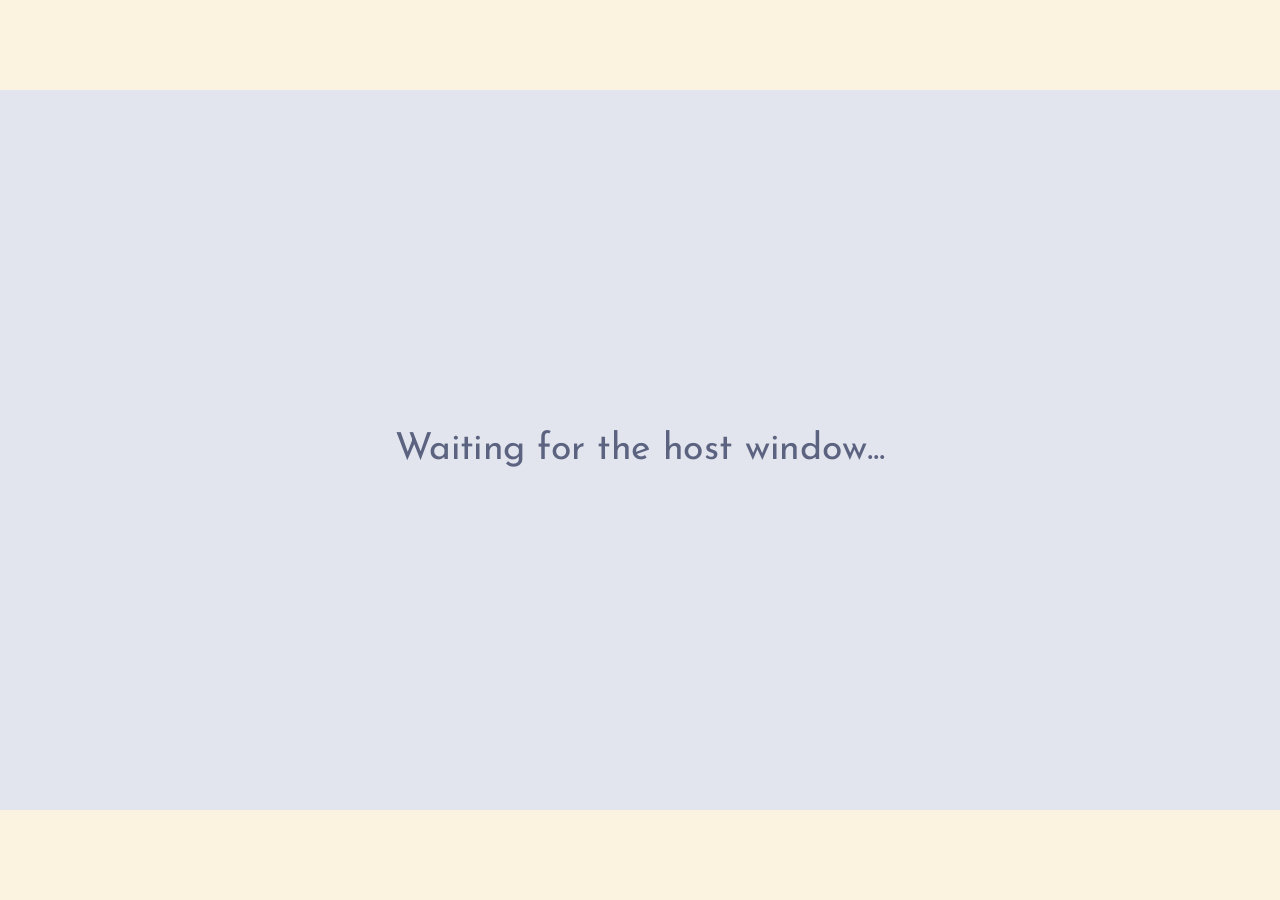
<file: audience.html>
<!doctype html>
<html lang="en">
<head>
<meta charset="utf-8">
<script>window.coi = { coepCredentialless: () => false, quiet: true };   /* static hosting (GitHub Pages) has no COOP/COEP headers: this service worker adds them, so multi-threaded detection works. The local server sends them itself (then this does nothing). */</script>
<script src="coi-serviceworker.min.js"></script>
<meta name="viewport" content="width=device-width, initial-scale=1">
<title>AKF Trivia - TV</title>
<link rel="stylesheet" href="base.css">
<link rel="stylesheet" href="audience.css">
</head>
<body>
<div id="stage">

  <!-- Left: question + answers (design: "Questions" / "Images / extra Question space") -->
  <section id="leftP" class="panel"></section>
  <div id="qbox">
    <div id="qtop"><span id="qnum"></span><span id="level"></span></div>
    <div id="qtext"></div>
    <div id="timer"><div id="timerFill"></div></div>
  </div>
  <div id="xbox"><div id="body"></div></div>

  <!-- Right top: live feed -->
  <section id="liveP" class="panel"></section>
  <div id="liveLbl">Live Feed</div>
  <section id="cam">
    <div id="camCard"><div class="sub">Step in front of the camera<br>and join the game!</div></div>
    <div id="simBack"></div>
    <video id="video" muted playsinline autoplay></video>
    <img id="pvimg" alt="">
    <canvas id="kites" width="1148" height="617"></canvas>
    <canvas id="replay" width="1148" height="646"></canvas>
    <div id="buzzHint">🙋 Raise your hand to answer!</div>
    <div id="buzzBanner"></div>
  </section>

  <!-- the little screen-buddy tab between the panels -->
  <div id="mascot3d" aria-hidden="true"></div>   <!-- 3D mascot (mascot3d.mjs); the flat face below stays if 3D cannot run -->
  <div id="mascotTab" aria-hidden="true">
    <svg viewBox="0 0 149 146" width="149" height="146">
      <path d="M0 0H149V111Q149 135 125 135H86V146H58V135H24Q0 135 0 111Z" fill="#E2E5ED"/>
      <g class="eyes" fill="#0C234B"><rect x="50" y="35" width="13" height="38" rx="6.5"/><rect x="85" y="35" width="13" height="38" rx="6.5"/></g>
      <path d="M50 80H93Q93 102 71.5 102Q50 102 50 80Z" fill="#000"/>
    </svg>
  </div>

  <!-- Right bottom: scores -->
  <section id="scoreP" class="panel"></section>
  <div id="podTab"><canvas id="podium" width="458" height="448" role="img" aria-label="Leaderboard: no points yet"></canvas></div>   <!-- live top-3 podium: leaderboard.js -->
  <div id="howto">
    <div class="lbl">How to play</div>
    <div class="steps">
      <div class="st"><i style="background:#E3EDFF">🧍</i><span>Step into<br>the square</span></div>
      <div class="st"><i style="background:#FFFFE3">🙋</i><span>Raise your hand<br>to answer</span></div>
      <div class="st"><i style="background:#E2FFD4">⭐</i><span>Score points<br>for your team</span></div>
    </div>
    <div id="didyou"><b>Did you know?</b> <span id="didyouTxt"></span></div>
  </div>
  <div id="cards"></div>

  <canvas id="confetti" width="1920" height="1080"></canvas>
  <div id="wait">Waiting for the host window...</div>
</div>

<script src="questions.js"></script>
<script src="shared.js"></script>
<script src="tracker.js"></script>
<script src="kites.js"></script>
<script src="leaderboard.js"></script>
<script src="mascot-director.js"></script>
<script src="buzz.js"></script>
<script src="pose-logic.js"></script>
<script src="yolo-pose.js"></script>
<script src="reid.js"></script>
<script src="cam.js"></script>
<script src="audience.js"></script>
<script type="importmap">{ "imports": { "three": "./vendor/three/three.module.min.js", "three/addons/": "./vendor/three/addons/" } }</script>
<script type="module" src="mascot3d.mjs"></script>
<script type="module" src="logo-sprites.mjs"></script>
</body>
</html>
</file>
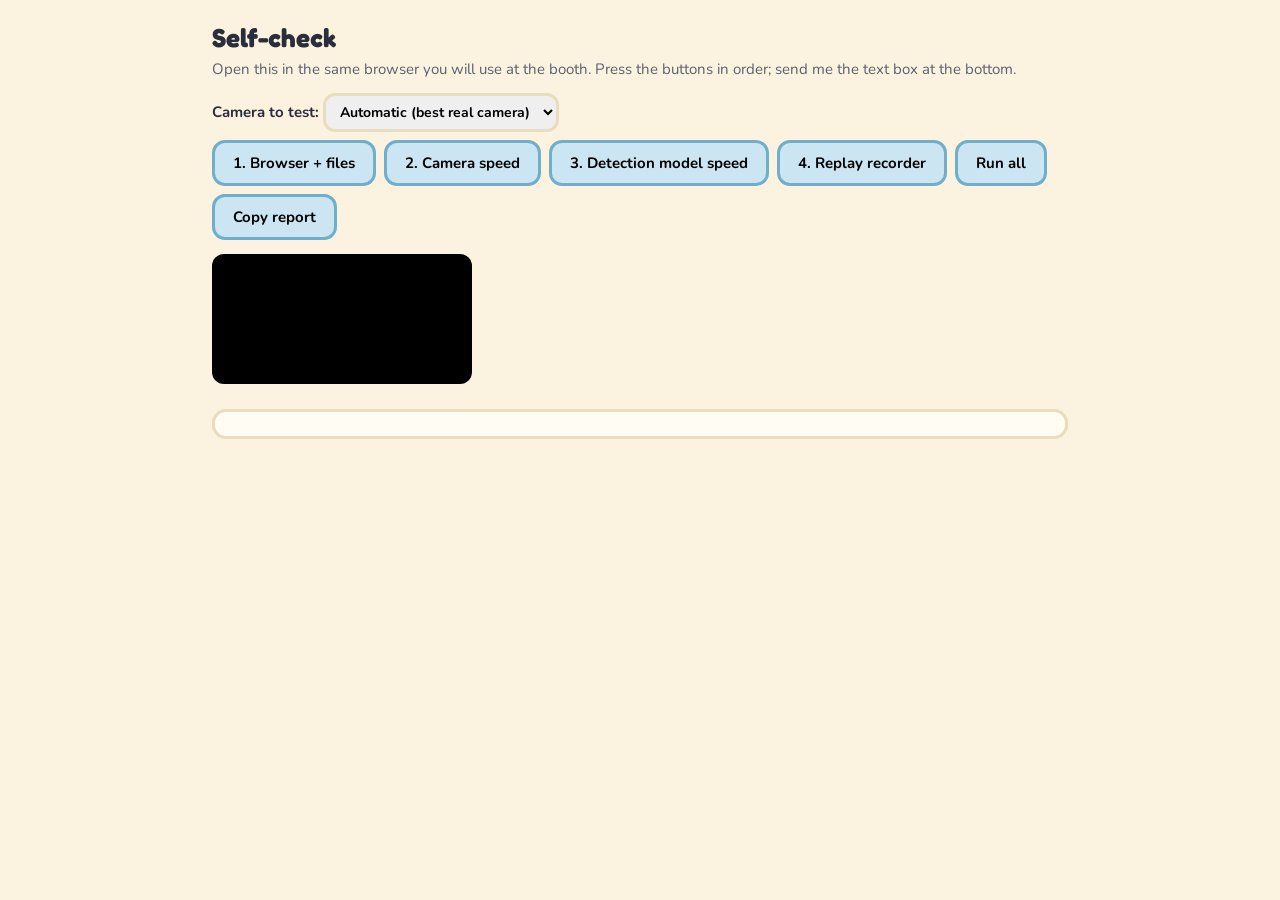
<file: check.html>
<!doctype html>
<html lang="en">
<head>
<meta charset="utf-8">
<script>window.coi = { coepCredentialless: () => false, quiet: true };   /* static hosting (GitHub Pages) has no COOP/COEP headers: this service worker adds them, so multi-threaded detection works. The local server sends them itself (then this does nothing). */</script>
<script src="coi-serviceworker.min.js"></script>
<meta name="viewport" content="width=device-width, initial-scale=1">
<title>AKF Trivia - Self-check</title>
<link rel="stylesheet" href="base.css">
<style>
  body { padding: 22px; max-width: 900px; margin: 0 auto; font-size: 15px; }
  h1 { font: 700 26px var(--f-head); margin: 0 0 6px; } p { color: var(--ink-2); margin: 4px 0 14px; }
  button { font: 700 15px var(--f-body); background: var(--ice); border: 3px solid var(--ice-d); border-radius: 13px; padding: 10px 18px; cursor: pointer; margin: 0 8px 8px 0; }
  .row { display: grid; grid-template-columns: 22px 230px 1fr; gap: 8px 12px; padding: 7px 0; border-bottom: 2px solid var(--line); }
  .dot { width: 14px; height: 14px; border-radius: 50%; margin-top: 4px; background: #bbb; } .dot.ok { background: #2FA562; } .dot.warn { background: #F2B01E; } .dot.bad { background: #E5484D; }
  .k { font-weight: 800; } .v { color: var(--ink-2); line-height: 1.35; word-break: break-word; }
  #out { white-space: pre-wrap; background: var(--paper); border: 3px solid var(--line); border-radius: 14px; padding: 12px; margin-top: 14px; font-family: ui-monospace, Menlo, monospace; font-size: 12.5px; }
  video { width: 260px; border-radius: 12px; background: #000; margin: 6px 0; }
</style>
</head>
<body>
<h1>Self-check</h1>
<p>Open this in the same browser you will use at the booth. Press the buttons in order; send me the text box at the bottom.</p>
<div style="margin-bottom:8px"><label><b>Camera to test:</b> <select id="camSel" style="font:700 14px var(--f-body);padding:6px 10px;border:3px solid var(--line);border-radius:12px"><option value="">Automatic (best real camera)</option></select></label></div>
<div><button id="bBasic">1. Browser + files</button><button id="bCam">2. Camera speed</button><button id="bYolo">3. Detection model speed</button><button id="bRec">4. Replay recorder</button><button id="bAll">Run all</button><button id="bCopy">Copy report</button></div>
<div id="rows"></div>
<video id="v" muted playsinline autoplay></video>
<div id="out"></div>
<script src="vendor/ort/ort.min.js" onerror="window.__ortMissing=1"></script>
<script src="yolo-pose.js"></script>
<script src="check.js"></script>
</body>
</html>
</file>
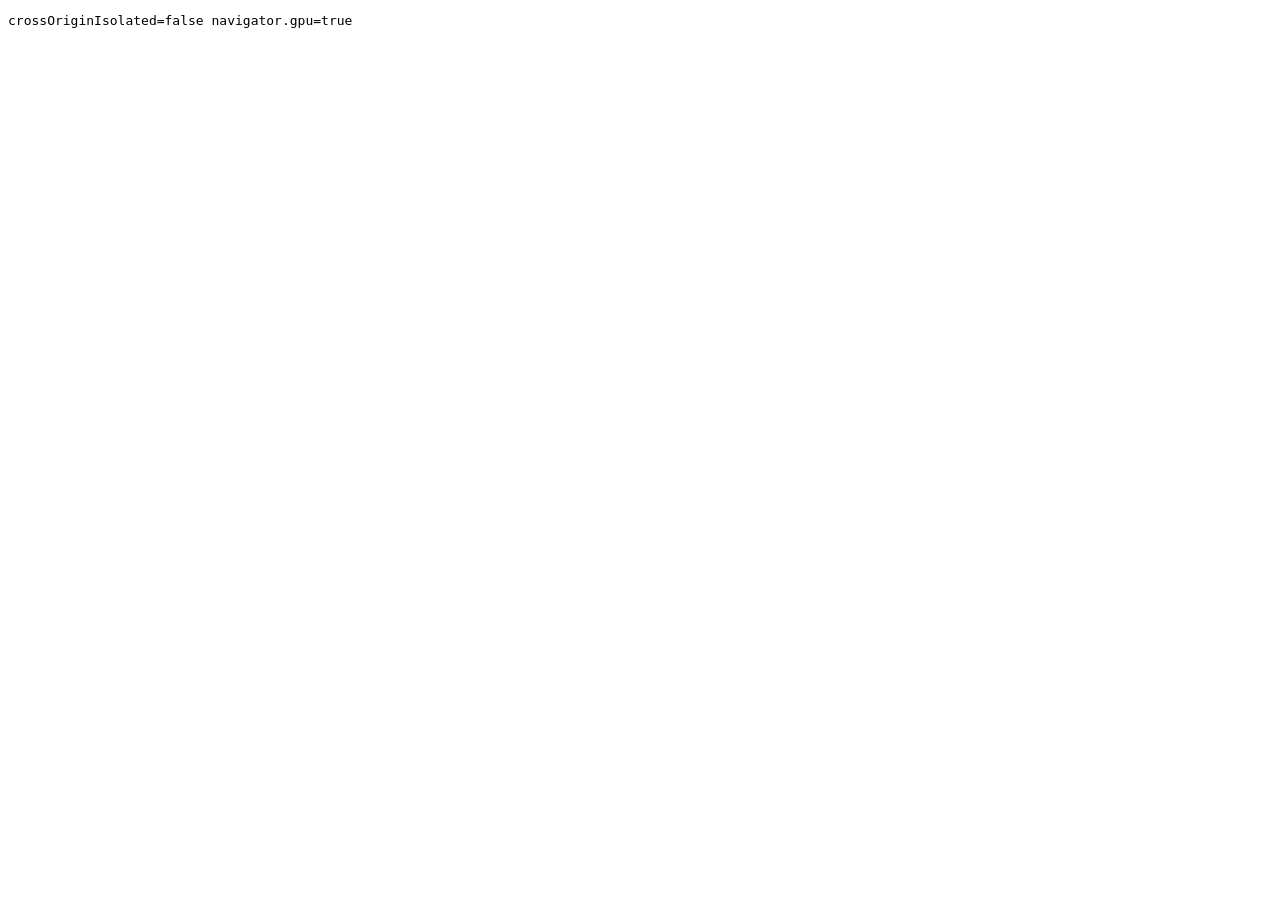
<file: tests/yolo/browser.html>
<!doctype html><meta charset="utf-8"><title>yolo-pose browser check</title>
<body style="font:13px monospace"><pre id="o">running...</pre>
<script src="../../yolo-pose.js"></script>
<script>
// Open http://localhost:8787/tests/yolo/browser.html?model=n&providers=webgpu,wasm  (via server.py)
const q = new URLSearchParams(location.search), log = [];
const say = s => { log.push(s); document.getElementById('o').textContent = log.join('\n'); };
(async () => {
  try {
    say('crossOriginIsolated=' + crossOriginIsolated + ' navigator.gpu=' + !!navigator.gpu);
    const img = new Image(); img.src = 'bus.jpg'; await img.decode();
    const bmp = await createImageBitmap(img);
    const t0 = performance.now();
    const det = await YoloPose.create({ model: q.get('model') || 'n', providers: (q.get('providers') || 'webgpu,wasm').split(','), ortBase: '../../vendor/ort/', modelBase: '../../models/', log: say });
    say('create ' + (performance.now() - t0).toFixed(0) + ' ms, provider=' + det.provider + ' threads=' + det.threads + ' errors=' + JSON.stringify(det.providerErrors));
    let people; const ms = [], wall = [];
    for (let i = 0; i < 20; i++) { const a = performance.now(); people = await det.detect(bmp); wall.push(performance.now() - a); ms.push(det.lastMs); }
    ms.sort((a, b) => a - b); wall.sort((a, b) => a - b);
    say('people=' + people.length + ' run median ' + ms[10].toFixed(1) + ' ms, detect() wall median ' + wall[10].toFixed(1) + ' ms');
    people.forEach(p => say(' score ' + p.score.toFixed(2) + ' box ' + [p.box.x0, p.box.y0, p.box.x1, p.box.y1].map(v => v.toFixed(2)) + ' nose ' + p.kp[0].x.toFixed(2) + ',' + p.kp[0].y.toFixed(2)));
    const crop = await det.detect(bmp, { x: 0, y: 0.3, w: 0.6, h: 0.7 });
    say('crop (left 60%, lower 70%) people=' + crop.length + (crop[0] ? ' first x0=' + crop[0].box.x0.toFixed(2) : ''));
    window.__result = { provider: det.provider, people: people.length, medianMs: ms[10], wallMs: wall[10], iso: crossOriginIsolated };
  } catch (e) { say('ERROR ' + (e && e.stack || e)); window.__result = { error: String(e) }; }
})();
</script>
</file>
<file: base.css>
/* Shared tokens: light cream winter look */
:root {
  --cream: #FBF3E0;
  --cream-2: #F5E9CF;
  --paper: #FFFCF4;
  --line: #E9DDBF;
  --ink: #2A2D3A;
  --ink-2: #5B5F70;
  --ice: #CBE6F2;
  --ice-d: #6FAFCB;
  --night: #1E2433;
  --gold-soft: #FFF0BF;

  /* Team colors: match the wristbands exactly */
  --red: #E5484D;
  --blue: #3B82F6;
  --green: #2FA562;
  --gold: #F2B01E;
  --orange: #F28C28;
  --teal: #14B8A6;
  --purple: #8B5CF6;
  --pink: #EC5CA8;

  --f-head: 'Fredoka', 'Arial Rounded MT Bold', ui-rounded, 'Avenir Next Rounded', system-ui, sans-serif;
  --f-num: 'Lilita One', 'Fredoka', 'Arial Rounded MT Bold', ui-rounded, system-ui, sans-serif;
  --f-body: 'Nunito', ui-rounded, 'Avenir Next', system-ui, sans-serif;
}

/* Offline fonts: drop Fredoka.woff2, LilitaOne.woff2 and Nunito.woff2 into ./fonts/.
   If they are missing, the rounded system fonts above are used. */
@font-face { font-family: 'Fredoka'; src: local('Fredoka'), local('Fredoka Regular'), url('fonts/Fredoka.woff2') format('woff2'); font-weight: 300 700; }
@font-face { font-family: 'Lilita One'; src: local('Lilita One'), local('LilitaOne'), url('fonts/LilitaOne.woff2') format('woff2'); }
@font-face { font-family: 'Nunito'; src: local('Nunito'), url('fonts/Nunito.woff2') format('woff2'); font-weight: 300 900; }

* { box-sizing: border-box; }
html, body { margin: 0; height: 100%; }
body { background: var(--cream); color: var(--ink); font-family: var(--f-body); }
</file>
<file: audience.css>
/* Player / TV screen. Layout and colors measured from the "Live Feed" design (1920 x 1080 stage). */
html, body { overflow: hidden; cursor: none; }
body.preview { pointer-events: none; }

:root {
  --d-bg: #E2E5ED;        /* page */
  --d-panel: #FFFFFF;
  --d-q: #E3EDFF;         /* questions box */
  --d-x: #FFFFE3;         /* images / extra question space */
  --d-tab: #EBECE1;       /* podium tab */
  --d-ink: #111111;
  --d-ink2: #5B6380;
  --d-navy: #0C234B;
  --f-design: 'Booth Kabel', 'Kabel LT Pro', 'Kabel', 'Josefin Sans', 'Avenir Next', system-ui, sans-serif;
}
/* The design uses Kabel LT Pro Book. If it is installed on this Mac it is used; otherwise Josefin Sans (free, same style). */
@font-face { font-family: 'Booth Kabel'; src: local('Kabel LT Pro Book'), local('KabelLTPro-Book'), local('ITC Kabel Std Book'), local('KabelStd-Book'); }
@font-face { font-family: 'Josefin Sans'; src: url('fonts/JosefinSans.woff2') format('woff2'); font-weight: 100 700; }

#stage {
  position: absolute; left: 50%; top: 50%;
  width: 1920px; height: 1080px;
  transform-origin: center center;
  background: var(--d-bg);
  overflow: hidden;
  font-family: var(--f-design); color: var(--d-ink);
}
#stage > * { position: absolute; }
.panel { background: var(--d-panel); border-radius: 44px; }

/* ---------- left: questions ---------- */
#leftP { left: 28px; top: 35px; width: 918px; height: 1008px; }
#qbox { left: 108px; top: 70px; width: 755px; height: 449px; border-radius: 56px; background: var(--d-q);
  display: flex; flex-direction: column; align-items: center; padding: 26px 44px 26px; }
#xbox { left: 108px; top: 553px; width: 755px; height: 449px; border-radius: 56px; background: var(--d-x); padding: 30px 40px; display: flex; }
#qtop { display: flex; gap: 14px; align-items: center; font: 500 24px/1 var(--f-design); color: var(--d-ink2); height: 26px; }
#level:not(:empty) { padding: 5px 14px 2px; border-radius: 14px; background: rgba(255,255,255,.7); }
#qtext { flex: 1; display: flex; align-items: center; justify-content: center; text-align: center; width: 100%;
  font: 400 64px/1.12 var(--f-design); letter-spacing: -.3px; overflow: hidden; }
#timer { width: 70%; height: 10px; border-radius: 6px; background: rgba(12,35,75,.10); overflow: hidden; visibility: hidden; }
body.timer-on #timer { visibility: visible; }
#timerFill { height: 100%; width: 100%; background: var(--d-navy); border-radius: 6px; }
#timerFill.low { background: #FE0808; }

#body { flex: 1; display: flex; flex-direction: column; gap: 14px; justify-content: center; min-width: 0; }
#choices { display: flex; flex-direction: column; gap: 14px; }
.choice { display: flex; align-items: center; gap: 20px; background: #fff; border-radius: 26px; padding: 12px 22px; min-height: 84px;
  font: 400 34px/1.12 var(--f-design); box-shadow: 0 2px 0 rgba(12,35,75,.06); animation: rise .4s ease-out backwards; }
.choice:nth-child(2) { animation-delay: .06s; } .choice:nth-child(3) { animation-delay: .12s; } .choice:nth-child(4) { animation-delay: .18s; }
.choice b { flex: none; width: 52px; height: 52px; border-radius: 50%; background: var(--d-q); display: grid; place-items: center; font: 600 28px/1 var(--f-design); padding-top: 4px; }
.choice.right { background: #E2FFD4; box-shadow: inset 0 0 0 5px #3BC40A; }
.choice.right b { background: #3BC40A; color: #fff; }
.choice.dim { opacity: .3; }
@keyframes rise { from { opacity: 0; transform: translateY(16px); } }
.free { text-align: center; font: 400 52px/1.15 var(--f-design); animation: rise .4s ease-out; }
.free big { display: block; font-size: 96px; margin-bottom: 10px; }
.free.ans { background: #E2FFD4; border-radius: 30px; padding: 22px; box-shadow: inset 0 0 0 5px #3BC40A; font-size: 44px; }
#fact { background: #fff; border-radius: 30px; padding: 20px 26px; animation: rise .5s ease-out; }
#fact h3 { margin: 0 0 8px; font: 500 28px var(--f-design); color: var(--d-ink2); }
#fact p { margin: 0; font: 400 34px/1.22 var(--f-design); }
.qemoji { font-size: 96px; line-height: 1; text-align: center; }

/* ---------- right top: live feed ---------- */
#liveP { left: 973px; top: 35px; width: 917px; height: 493px; }
#liveLbl { left: 1046px; top: 40px; font: 400 33px/1.2 var(--f-design); z-index: 3; background: #fff; border-radius: 0 0 18px 0; padding: 4px 14px 2px 10px; }   /* sits on the picture: keeps its white backing */
#mascotTab { left: 886px; top: 0; width: 149px; height: 146px; z-index: 3; }
#mascotTab svg { display: block; }
#mascot3d { left: 886px; top: 0; width: 149px; height: 135px; z-index: 4; pointer-events: none; }
#mascot3d canvas { display: block; width: 100% !important; height: 100% !important; }
body.mascot3d-on #mascotTab .eyes, body.mascot3d-on #mascotTab path[fill="#000"] { display: none; }   /* 3D face replaces the flat one */
#mascotTab .eyes rect { transform-box: fill-box; transform-origin: center; animation: blink 4.6s infinite; }
@keyframes blink { 0%, 93%, 100% { transform: scaleY(1); } 96% { transform: scaleY(.12); } }

/* the camera picture: a 16:9 screen in the live-feed panel (where the design shows the people) */
#cam { left: 973px; top: 35px; width: 917px; height: 493px; border-radius: 44px; overflow: hidden; background: #F4F6FA; z-index: 2; }   /* the live feed fills the whole Live Feed panel (kites canvas has the same 917:493 shape) */
#camCard { position: absolute; inset: 0; display: flex; align-items: center; justify-content: center; text-align: center; background: #F4F6FA; }
#camCard .sub { font: 400 36px/1.25 var(--f-design); color: var(--d-ink2); }
#video, #pvimg, #kites, #simBack { position: absolute; inset: 0; width: 100%; height: 100%; display: none; }
#video, #pvimg { object-fit: cover; }
#simBack { background: repeating-conic-gradient(#EEF2F8 0 25%, #F8FAFD 0 50%) 0 0 / 40px 40px; }
body.cam-live #kites { display: block; }
body.cam-live #camCard { display: none; }
body.cam-live #video { display: block; }
body.cam-live.pv #video { display: none; }
body.cam-live.pv #pvimg[src] { display: block; }
body.sim-on #simBack { display: block; }
body.sim-on #video { display: none; }

/* ---------- right bottom: scores ---------- */
#scoreP { left: 973px; top: 553px; width: 917px; height: 491px; }
#podTab { left: 973px; top: 553px; width: 229px; height: 224px; background: var(--d-tab); border-radius: 44px 0 34px 0; z-index: 1; }
#podTab canvas { display: block; width: 229px; height: 224px; }
/* the space beside the podium: how to play + facts from questions already answered */
#howto { left: 1226px; top: 572px; width: 640px; height: 210px; z-index: 1; display: flex; flex-direction: column; }
#howto .lbl { font: 400 20px/1 var(--f-design); color: var(--d-ink2); letter-spacing: .12em; text-transform: uppercase; margin: 6px 0 14px 4px; }
#howto .steps { display: flex; gap: 14px; }
#howto .st { flex: 1; display: flex; align-items: center; gap: 10px; font: 400 19px/1.2 var(--f-design); color: var(--d-ink); white-space: nowrap; }
#howto .st i { flex: none; width: 50px; height: 50px; border-radius: 50%; display: grid; place-items: center; font-style: normal; font-size: 26px; }
#didyou { margin-top: auto; margin-bottom: 4px; padding: 12px 16px 9px; border-radius: 18px; background: #F4F6FA; font: 400 19px/1.3 var(--f-design); color: var(--d-ink);
  max-height: 78px; overflow: hidden; opacity: 0; transition: opacity .6s; }
#didyou.on { opacity: 1; }
#didyou b { font-weight: 600; color: #0879FE; }
#cards { left: 973px; top: 802px; width: 917px; height: 215px; display: flex; justify-content: center; gap: 34px; z-index: 1; transform-origin: center center; }
.card { flex: none; width: 161px; height: 215px; border-radius: 22px; background: var(--bg); position: relative; }
.card .ring { position: absolute; left: 28px; top: 30px; width: 104px; height: 104px; border-radius: 50%; border: 10px solid var(--ring);
  display: flex; flex-direction: column; align-items: center; justify-content: center; text-align: center; }
.card .ring b { font: 400 34px/1 var(--f-design); display: block; padding-top: 6px; }
.card .ring span { font: 400 19px/1 var(--f-design); display: block; margin-top: 2px; }
.card .nm { position: absolute; left: 0; right: 0; top: 162px; text-align: center; font: 400 18px/1 var(--f-design); }
.card.bounce .ring { animation: pop .6s ease-out; }
@keyframes pop { 30% { transform: scale(1.18); } }

/* ---------- overlays ---------- */
#wait { inset: 0; z-index: 50; display: grid; place-items: center; background: var(--d-bg); font: 400 56px var(--f-design); color: var(--d-ink2); }
#confetti { inset: 0; z-index: 40; pointer-events: none; }

/* hand-raise buzzer + instant replay */
#replay { position: absolute; inset: 0; width: 100%; height: 100%; display: none; z-index: 6; }
body.replaying #replay { display: block; }
body:not(.cam-live) #buzzHint { display: none !important; }   /* no camera picture: nobody to tell */
#buzzHint { display: none; position: absolute; top: 18px; left: 50%; transform: translateX(-50%); z-index: 5; background: #fff; border-radius: 30px; white-space: nowrap;
  padding: 8px 22px 4px; font: 400 24px var(--f-design); color: var(--d-ink); box-shadow: 0 4px 0 rgba(12,35,75,.12); animation: pulseHint 1.4s ease-in-out infinite; }
@keyframes pulseHint { 50% { transform: translateX(-50%) scale(1.06); } }
#buzzBanner { position: absolute; left: 50%; top: 45%; z-index: 7; transform: translate(-50%, -50%) scale(.4); opacity: 0; pointer-events: none; text-align: center; white-space: nowrap;
  background: var(--c, #FECD08); color: #fff; border: 5px solid #fff; border-radius: 34px; padding: 12px 40px 8px; box-shadow: 0 8px 0 rgba(0,0,0,.16); }
#buzzBanner .big { font: 400 64px/1 var(--f-num); text-shadow: 0 4px 0 rgba(0,0,0,.2); } #buzzBanner .sm { font: 500 24px var(--f-design); }
#buzzBanner.show { animation: banner 3.2s ease-out forwards; }
@keyframes banner { 0% { opacity: 0; transform: translate(-50%, -50%) scale(.4); } 10% { opacity: 1; transform: translate(-50%, -50%) scale(1.12); } 16% { transform: translate(-50%, -50%) scale(1); } 85% { opacity: 1; } 100% { opacity: 0; transform: translate(-50%, -50%) scale(1); } }

/* full-screen replay: the camera screen grows to cover the whole stage */
body.replaying #cam { left: 0; top: 0; width: 1920px; height: 1080px; z-index: 30; border-radius: 0; }
body.replaying #buzzBanner { top: 40%; border-width: 8px; border-radius: 56px; padding: 22px 70px; }
body.replaying #buzzBanner .big { font-size: 120px; } body.replaying #buzzBanner .sm { font-size: 40px; }
</file>
